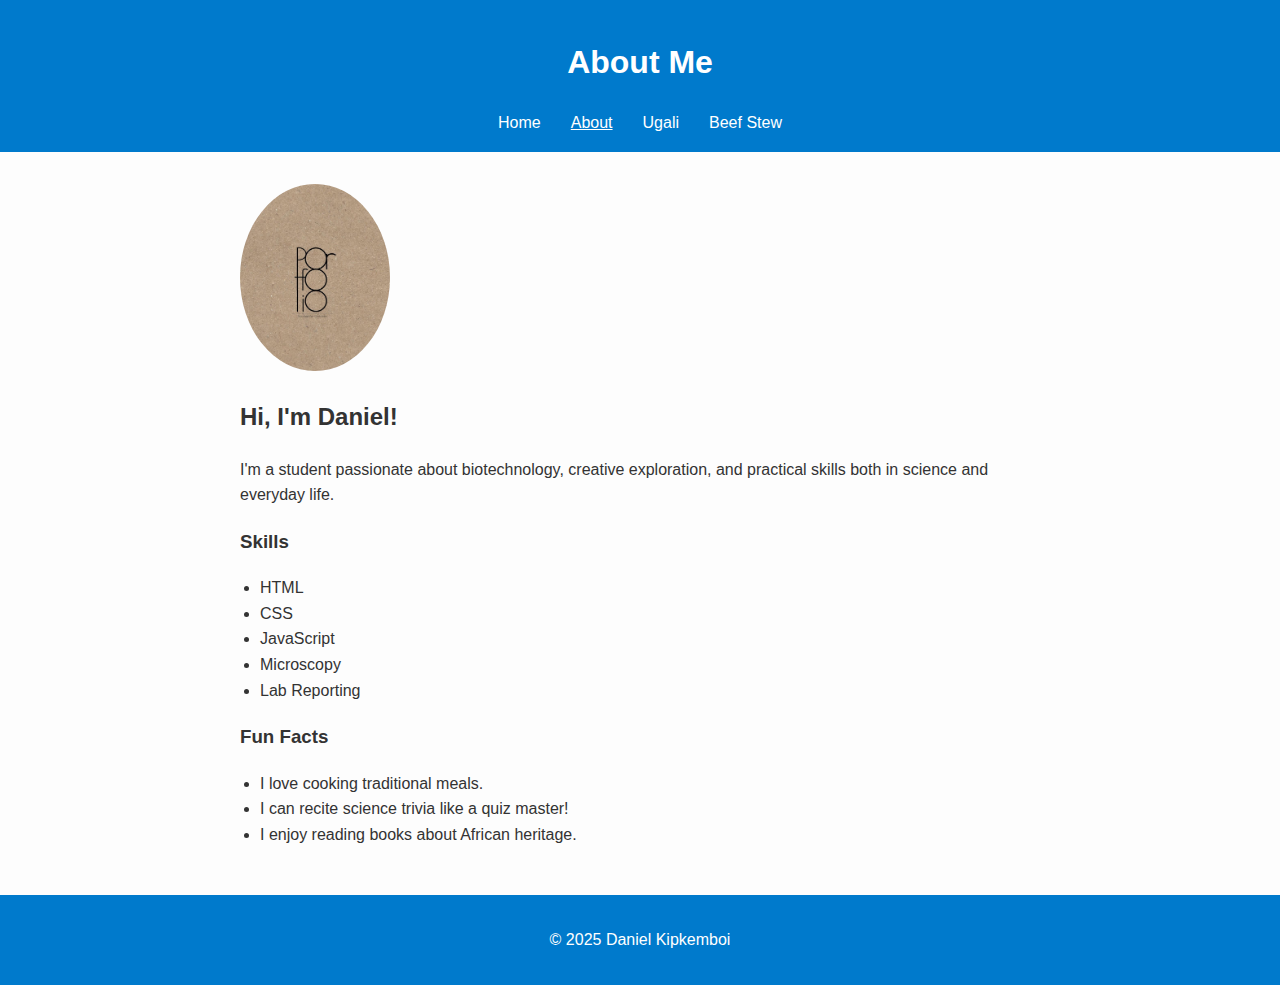
<file: about.html>
<!DOCTYPE html>
<html lang="en">
<head>
  <meta charset="UTF-8" />
  <meta name="viewport" content="width=device-width, initial-scale=1.0"/>
  <title>About Me</title>
  <link rel="stylesheet" href="css/style.css" />
</head>
<body>
  <header>
    <h1>About Me</h1>
    <nav>
      <ul>
        <li><a href="index.html">Home</a></li>
        <li><a href="about.html" class="active">About</a></li>
        <li><a href="recipe1.html">Ugali</a></li>
        <li><a href="recipe2.html">Beef Stew</a></li>
      </ul>
    </nav>
  </header>

  <main class="about">
    <img src="images/pfofile.jpeg" alt="Daniel's Photo" class="profile-pic" />
    <h2>Hi, I'm Daniel!</h2>
    <p>I'm a student passionate about biotechnology, creative exploration, and practical skills both in science and everyday life.</p>
    

    <h3>Skills</h3>
    <ul class="skills">
      <li>HTML</li>
      <li>CSS</li>
      <li>JavaScript</li>
      <li>Microscopy</li>
      <li>Lab Reporting</li>
    </ul>

    <h3>Fun Facts</h3>
    <ul class="fun-facts">
      <li>I love cooking traditional meals.</li>
      <li>I can recite science trivia like a quiz master!</li>
      <li>I enjoy reading books about African heritage.</li>
    </ul>
  </main>

  <footer>
    <p>&copy; 2025 Daniel Kipkemboi</p>
  </footer>
</body>
</html>
</file>
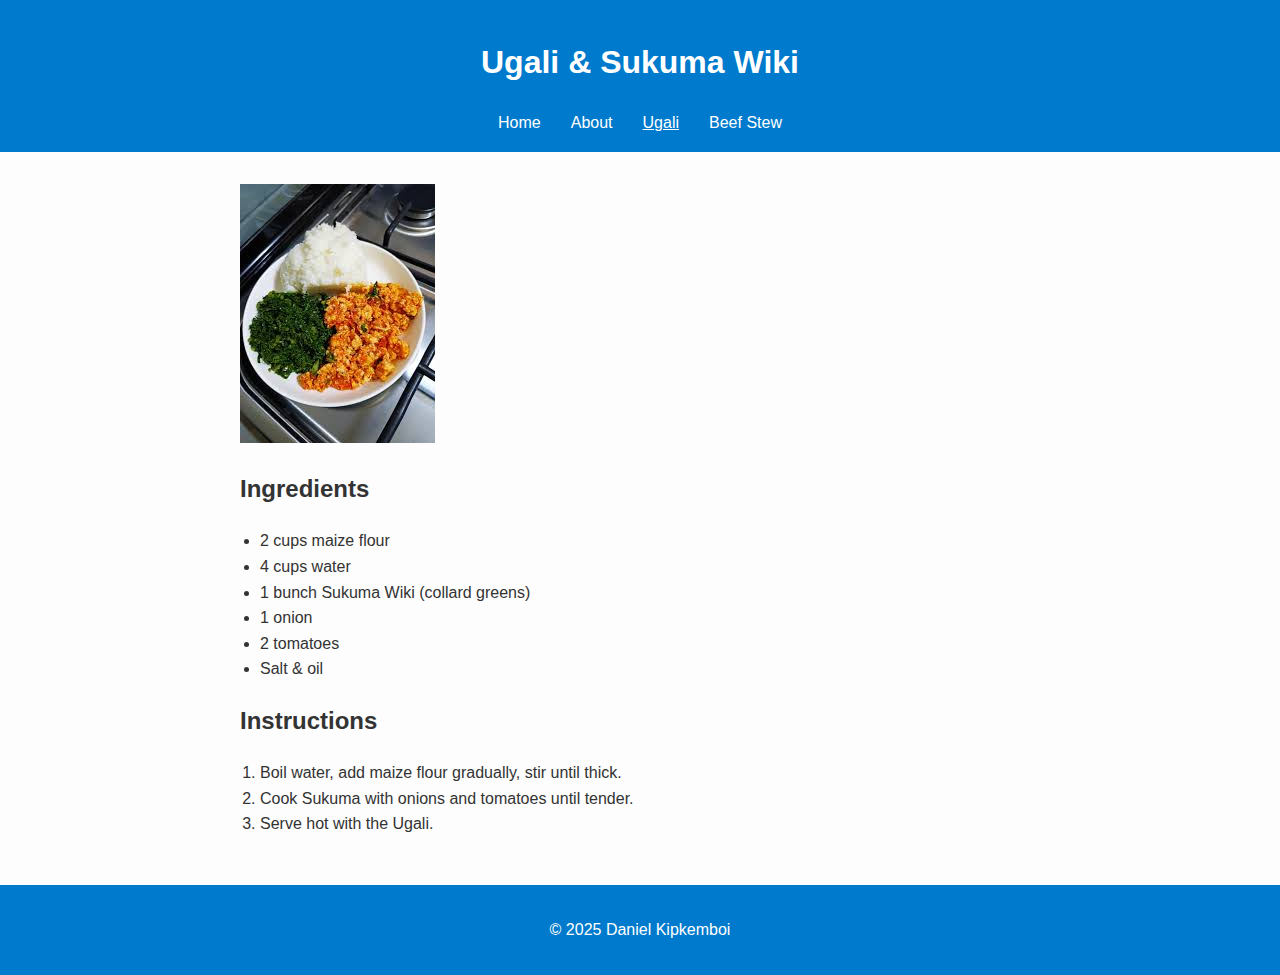
<file: recipe1.html>
<!DOCTYPE html>
<html lang="en">
<head>
  <meta charset="UTF-8" />
  <meta name="viewport" content="width=device-width, initial-scale=1.0"/>
  <title>Ugali & Sukuma Wiki</title>
  <link rel="stylesheet" href="css/style.css" />
</head>
<body>
  <header>
    <h1>Ugali & Sukuma Wiki</h1>
    <nav>
      <ul>
        <li><a href="index.html">Home</a></li>
        <li><a href="about.html">About</a></li>
        <li><a href="recipe1.html" class="active">Ugali</a></li>
        <li><a href="recipe2.html">Beef Stew</a></li>
      </ul>
    </nav>
  </header>

  <main class="recipe">
    <img src="images/ugali-skuma-served.jpg" alt="Ugali with Sukuma Wiki" />
    <h2>Ingredients</h2>
    <ul>
      <li>2 cups maize flour</li>
      <li>4 cups water</li>
      <li>1 bunch Sukuma Wiki (collard greens)</li>
      <li>1 onion</li>
      <li>2 tomatoes</li>
      <li>Salt & oil</li>
    </ul>

    <h2>Instructions</h2>
    <ol>
      <li>Boil water, add maize flour gradually, stir until thick.</li>
      <li>Cook Sukuma with onions and tomatoes until tender.</li>
      <li>Serve hot with the Ugali.</li>
    </ol>
  </main>

  <footer>
    <p>&copy; 2025 Daniel Kipkemboi</p>
  </footer>
</body>
</html>
</file>
<file: css/style.css>
body {
    font-family: Arial, sans-serif;
    margin: 0;
    padding: 0;
    line-height: 1.6;
    background-color: #fdfdfd;
    color: #333;
  }
  
  header {
    background: #007acc;
    color: white;
    padding: 1em 0;
    text-align: center;
  }
  
  nav ul {
    list-style: none;
    display: flex;
    justify-content: center;
    padding: 0;
    margin: 0;
  }
  
  nav ul li {
    margin: 0 15px;
  }
  
  nav ul li a {
    color: white;
    text-decoration: none;
  }
  
  nav ul li a.active {
    text-decoration: underline;
  }
  
  .hero {
    display: flex;
    flex-wrap: wrap;
    align-items: center;
    justify-content: center;
    padding: 2em;
    background-color: #e6f0f7;
  }
  
  .hero-image {
    width: 200px;
    height: auto;
    border-radius: 12px;
    margin: 10px;
  }
  
  .hero-text {
    max-width: 500px;
    text-align: center;
  }
  
  .btn {
    display: inline-block;
    padding: 10px 20px;
    margin-top: 15px;
    background-color: #007acc;
    color: white;
    border-radius: 5px;
    text-decoration: none;
  }
  
  .about, .recipe {
    padding: 2em;
    max-width: 800px;
    margin: auto;
  }
  
  .profile-pic {
    width: 150px;
    border-radius: 50%;
  }
  
  .skills, .fun-facts, ul, ol {
    padding-left: 20px;
  }
  
  footer {
    text-align: center;
    padding: 1em;
    background: #007acc;
    color: white;
  }
</file>
